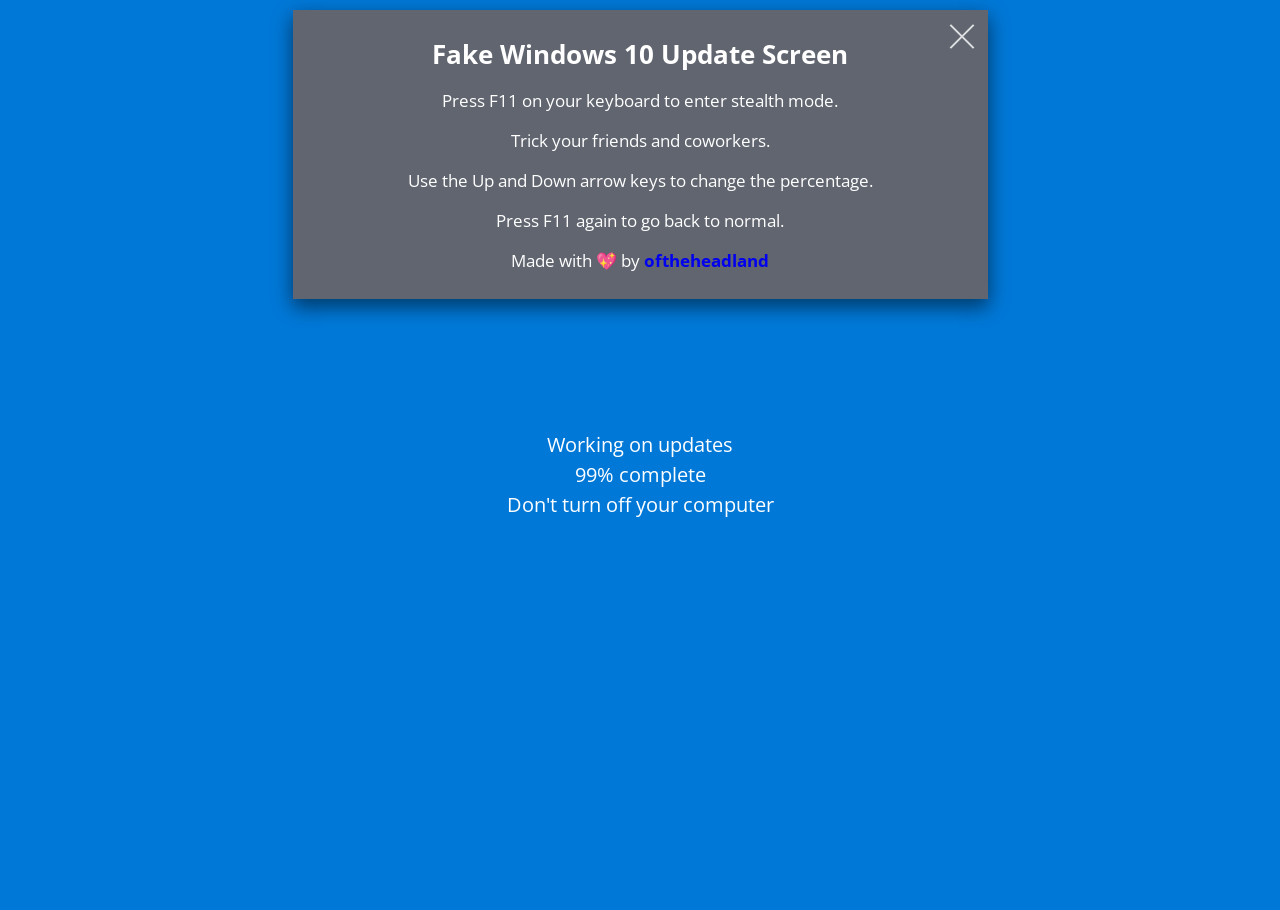
<file: index.html>
<!DOCTYPE html>
<html lang="en">
  <head>
    <meta charset="utf-8" />
    <meta name="viewport" content="width=device-width, initial-scale=1" />
    <link rel="shortcut icon" href="frown.png" />
    <meta name="theme-color" content="#000000" />
    <meta property="og:title" content="Fake Win10 Update" />
    <meta property="og:url" content="https://windows10update.netlify.com/" />
    <meta
      property="og:image"
      content="https://windows10update.netlify.com/frown.png"
    />
    <meta
      property="og:description"
      content="Prank your friends with a fake Windows 10 update screen."
    />

    <title>Win10 Update</title>
    <link rel="stylesheet" type="text/css" href="style.css" />
    <link
      href="https://fonts.googleapis.com/css?family=Open+Sans"
      rel="stylesheet"
    />
  </head>
  <body>
    <div id="tip" class="windows-text" style="text-align: center;">
      <div class="tip-box">
        <h2 class="title-h2">
          Fake Windows 10 Update Screen
        </h2>
        <p>Press F11 on your keyboard to enter stealth mode.</p>
        <p>
          Trick your friends and coworkers.
        </p>
        <p>Use the Up and Down arrow keys to change the percentage.</p>
        <p>Press F11 again to go back to normal.</p>
        <p>
          Made with 💖 by
          <a
            class="credit"
            href="https://github.com/oftheheadland"
            target="_blank"
            rel="noopener"
            >oftheheadland</a
          >
        </p>

        <div id="close" class="close"></div>
      </div>
    </div>

    <div class="loader-div">
      <div class="loader">
        <div class="bg"></div>
        <div class="circle"></div>
        <div class="circle"></div>
        <div class="circle"></div>
        <div class="circle"></div>
        <div class="circle"></div>
      </div>

      <div class="windows-text loading-text">
        <p>Working on updates</p>
        <p><span id="percentage"></span>% complete</p>
        <p>Don't turn off your computer</p>
      </div>
    </div>

    <script src="script.js"></script>
  </body>
</html>
</file>
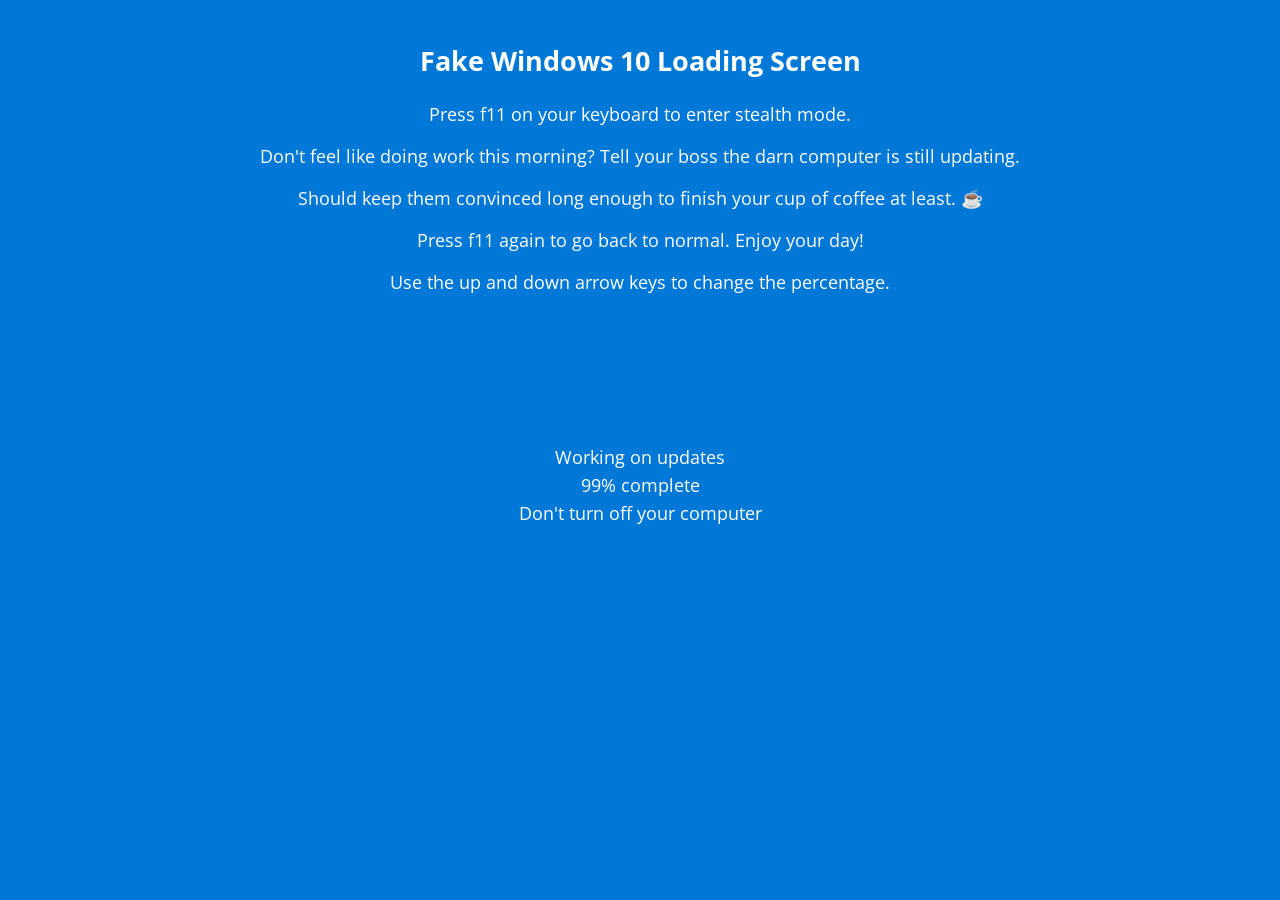
<file: windows.html>
<!DOCTYPE html>
<html>
  <head>
    <meta charset="UTF-8" />
    <meta name="viewport" content="width=device-width, initial-scale=1.0" />
    <title>title</title>

    <style>
      body {
        background: #0078d7;
        min-height: 100vh;
        overflow: hidden;
        margin: 0;
      }

      .loader {
        width: 50px;
        height: 50px;
        margin: auto;
      }
      .loader .circle {
        position: absolute;
        width: 50px;
        height: 50px;
        opacity: 0;
        transform: rotate(225deg);
        animation-iteration-count: infinite;
        animation-name: orbit;
        animation-duration: 5.5s;
      }
      .loader .circle:after {
        content: "";
        position: absolute;
        width: 6px;
        height: 6px;
        border-radius: 5px;
        background: #fff;
      }
      .loader .circle:nth-child(2) {
        animation-delay: 240ms;
      }
      .loader .circle:nth-child(3) {
        animation-delay: 480ms;
      }
      .loader .circle:nth-child(4) {
        animation-delay: 720ms;
      }
      .loader .circle:nth-child(5) {
        animation-delay: 960ms;
      }
      .loader .bg {
        position: absolute;
        width: 70px;
        height: 70px;
        margin-left: -16px;
        margin-top: -16px;
        border-radius: 13px;
        background-color: #0078d7;
      }
      @keyframes orbit {
        0% {
          transform: rotate(225deg);
          opacity: 1;
          animation-timing-function: ease-out;
        }
        7% {
          transform: rotate(345deg);
          animation-timing-function: linear;
        }
        30% {
          transform: rotate(455deg);
          animation-timing-function: ease-in-out;
        }
        39% {
          transform: rotate(690deg);
          animation-timing-function: linear;
        }
        70% {
          transform: rotate(815deg);
          opacity: 1;
          animation-timing-function: ease-out;
        }
        75% {
          transform: rotate(945deg);
          animation-timing-function: ease-out;
        }
        76% {
          transform: rotate(945deg);
          opacity: 0;
        }
        100% {
          transform: rotate(945deg);
          opacity: 0;
        }
      }

      .windows-text {
        text-align: center;
        color: rgb(255, 255, 255);
        font-family: "Segoe UI Light", "Segoe UI", "Open Sans", sans-serif;
        padding-top: 20px;

        font-size: 18px;
      }

      .loading-text {
        line-height: 10px;
      }

      ::-moz-selection {
        background: rgba(0, 0, 0, 0);
      }
      ::selection {
        background: rgba(0, 0, 0, 0);
      }

      @media only screen and (max-width: 800px) {
        #tip {
          display: none;
        }
      }
    </style>
    <link
      href="https://fonts.googleapis.com/css?family=Open+Sans"
      rel="stylesheet"
    />
  </head>
  <body>
    <div id="tip" class="windows-text" style="width: 100%; text-align: center;">
      <h2>Fake Windows 10 Loading Screen</h2>
      <p>Press f11 on your keyboard to enter stealth mode.</p>
      <p>
        Don't feel like doing work this morning? Tell your boss the darn
        computer is still updating.
      </p>
      <p>
        Should keep them convinced long enough to finish your cup of coffee at
        least. ☕
      </p>
      <p>Press f11 again to go back to normal. Enjoy your day!</p>
      <!-- <p>
        Multiple monitors? Go
        <a style="color: white;" href="/black">here</a> and fullscreen the page
        on your other monitors.
      </p> -->
      <p>Use the up and down arrow keys to change the percentage.</p>
    </div>

    <div
      style="position: absolute; top: 50%; left: 50%; transform: translateX(-50%) translateY(-50%); width: 100%;"
    >
      <div class="loader">
        <div class="bg"></div>
        <div class="circle"></div>
        <div class="circle"></div>
        <div class="circle"></div>
        <div class="circle"></div>
        <div class="circle"></div>
      </div>

      <div class="windows-text loading-text">
        <p>Working on updates</p>
        <p><span id="percentage"></span>% complete</p>
        <p>Don't turn off your computer</p>
      </div>
    </div>

    <script>
      // let fullscreen = false;
      let percentage = 99;
      updatePercent();
      function updatePercent() {
        document.getElementById("percentage").innerHTML = percentage;
      }

      window.addEventListener("resize", e => {
        document.body.style.cursor = "auto";
        // if (!fullscreen) {
        //     console.log("now we are fullscreen")
        //     document.getElementById("tip").style.display = 'none';
        //     document.body.style.cursor = 'none';
        //     fullscreen = true;
        // }
        // else {
        //     console.log("left fullscreen")
        //     document.getElementById("tip").style.display = 'block';
        //     document.body.style.cursor = 'auto';
        //     fullscreen = false;
        // }
      });

      const sleep = milliseconds => {
        return new Promise(resolve => setTimeout(resolve, milliseconds));
      };

      document.addEventListener("keydown", e => {
        if (e.key == "F11") {
          document.addEventListener("contextmenu", event =>
            event.preventDefault()
          );
          document.getElementById("tip").style.display = "none";
          sleep(100).then(() => {
            document.body.style.cursor = "none";
          });
        } else if (e.key == "F5") {
        } else if (e.key == "ArrowUp") {
          console.log("up");
          percentage++;
          updatePercent();
        } else if (e.key == "ArrowDown") {
          console.log("down");
          percentage--;
          updatePercent();
        } else if (e.key == "F12") {
        } else {
          e.preventDefault();
        }
      });
    </script>
  </body>
</html>
</file>
<file: style.css>
body {
  background: #0078d7;
  min-height: 100vh;
  overflow: hidden;
  margin: 0;
}

.loader {
  width: 50px;
  height: 50px;
  margin: auto;
}
.loader .circle {
  position: absolute;
  width: 50px;
  height: 50px;
  opacity: 0;
  transform: rotate(225deg);
  animation-iteration-count: infinite;
  animation-name: orbit;
  animation-duration: 5.5s;
}
.loader .circle:after {
  content: "";
  position: absolute;
  width: 6px;
  height: 6px;
  border-radius: 5px;
  background: #fff;
}
.loader .circle:nth-child(2) {
  animation-delay: 240ms;
}
.loader .circle:nth-child(3) {
  animation-delay: 480ms;
}
.loader .circle:nth-child(4) {
  animation-delay: 720ms;
}
.loader .circle:nth-child(5) {
  animation-delay: 960ms;
}
.loader .bg {
  position: absolute;
  width: 70px;
  height: 70px;
  margin-left: -16px;
  margin-top: -16px;
  border-radius: 13px;
  background-color: #0078d7;
}
@keyframes orbit {
  0% {
    transform: rotate(225deg);
    opacity: 1;
    animation-timing-function: ease-out;
  }
  7% {
    transform: rotate(345deg);
    animation-timing-function: linear;
  }
  30% {
    transform: rotate(455deg);
    animation-timing-function: ease-in-out;
  }
  39% {
    transform: rotate(690deg);
    animation-timing-function: linear;
  }
  70% {
    transform: rotate(815deg);
    opacity: 1;
    animation-timing-function: ease-out;
  }
  75% {
    transform: rotate(945deg);
    animation-timing-function: ease-out;
  }
  76% {
    transform: rotate(945deg);
    opacity: 0;
  }
  100% {
    transform: rotate(945deg);
    opacity: 0;
  }
}

.windows-text {
  text-align: center;
  color: rgb(255, 255, 255);
  font-family: "Segoe UI Light", "Segoe UI", "Open Sans", sans-serif;
  font-size: 20px;
}

.loading-text {
  line-height: 10px;
}

::-moz-selection {
  background: rgba(0, 0, 0, 0);
}
::selection {
  background: rgba(0, 0, 0, 0);
}

@media only screen and (max-width: 700px) {
  #tip {
    display: none;
  }
}
.credit:visited {
  color: white;
}
.credit {
  text-decoration: none;
  font-weight: bold;
}

.close {
  position: absolute;
  right: 10px;
  top: 10px;
  width: 32px;
  height: 32px;
  opacity: 0.8;
}
.close:hover {
  opacity: 1;
  cursor: pointer;
}
.close:before,
.close:after {
  position: absolute;
  left: 15px;
  content: " ";
  height: 33px;
  width: 2px;
  background-color: rgb(255, 255, 255);
}
.close:before {
  transform: rotate(45deg);
}
.close:after {
  transform: rotate(-45deg);
}

.tip-box {
  max-width: 675px;
  margin: auto;
  margin-top: 10px;
  padding: 10px;
  background-color: rgb(96, 101, 111);
  font-size: 17px;
  position: relative;
  z-index: 100;
  box-shadow: 0 10px 16px 0 rgba(0, 0, 0, 0.2), 0 6px 20px 0 rgba(0, 0, 0, 0.39) !important;
  font-family: "Segoe UI", "Open Sans", sans-serif;
}

.title-h2 {
  margin: 1rem;
  font-size: 26px;
}

.loader-div {
  position: absolute;
  top: 50%;
  left: 50%;
  transform: translateX(-50%) translateY(-50%);
  width: 100%;
}
</file>
